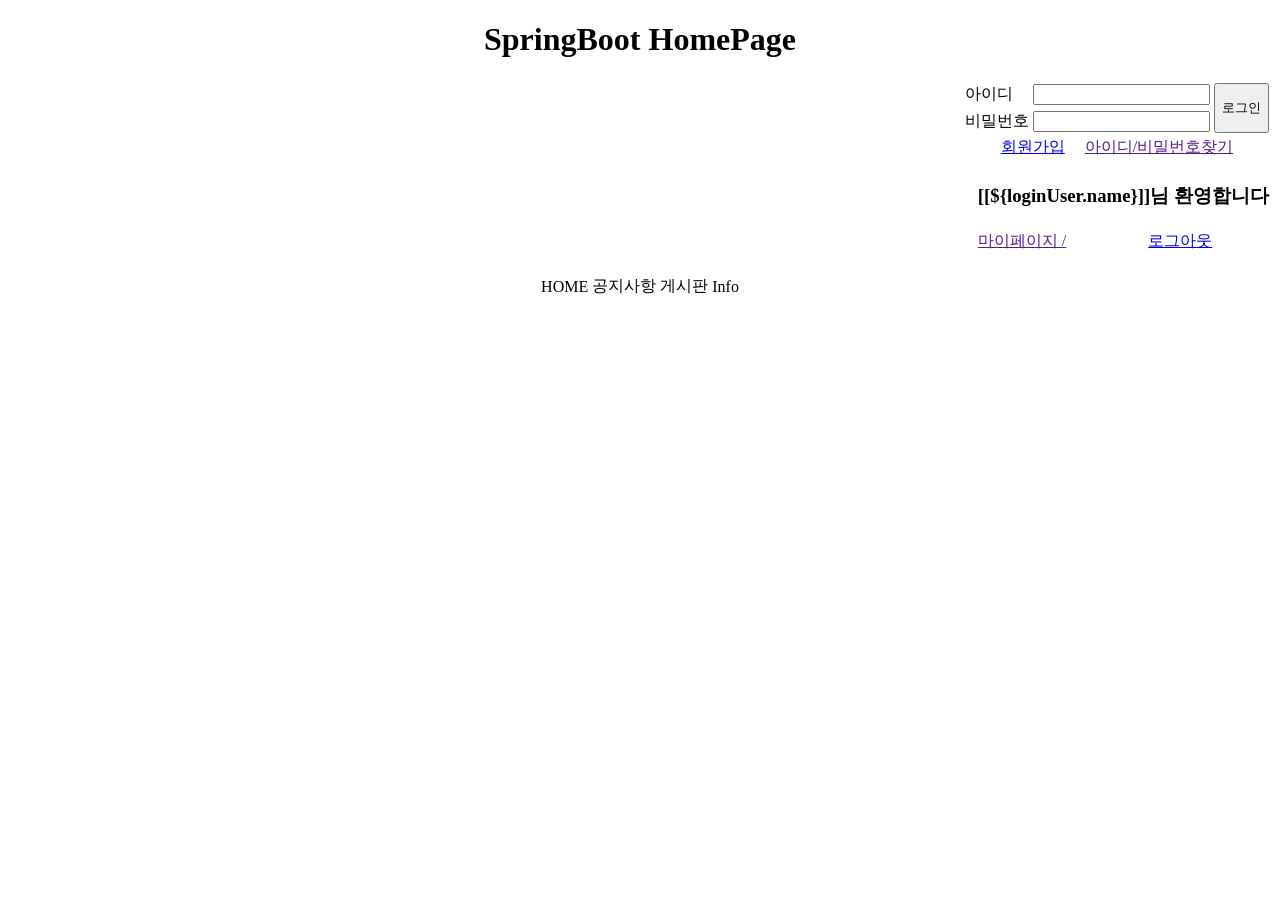
<file: Ex15_Homepage/src/main/resources/templates/fragments/header.html>
<!DOCTYPE html>
<html>
<head>
<meta charset="UTF-8">
<title>Insert title here</title>
</head>
<body>
	<div th:fragment="fragment-menu">
		<h1 align="center">SpringBoot HomePage</h1>
		<div th:if="${loginUser == null}" align="right">
			<form action="login" method="post">
				<table>
					<tr>
						<td>아이디</td>
						<td><input name="id" required></td>
						<td rowspan="2"><input type="submit" value="로그인" style="height:50px;"></td>
					</tr>
					<tr>
						<td>비밀번호</td>
						<td><input type="password" name="password" required></td>
					</tr>
					<tr>
						<td colspan="3" align="center">
							<a href="enrollForm">회원가입</a>&emsp;
							<a href="">아이디/비밀번호찾기</a>
						</td>
					</tr>
				</table>
			</form>
		</div>
		<div th:if="${loginUser != null}" align="right">
			<table>
				<tr>
					<td colspan="2">
						<!--/*  thymeleaf의 주석 
						<h3 th:text="${loginUser.name}">님 환영합니다</h3> ->  이름만 나옴
						* 문자열 합치기 
						<h3 th:text="${loginUser.name} + '님 환영합니다'"></h3> 
						<h3 th:text="|${loginUser.name}님 환영합니다|"></h3>
						*/-->
						<h3>[[${loginUser.name}]]님 환영합니다</h3>  <!--/* [[문자로 인식]] */-->
						<!--/* 
						 	data 변수에 = <b>Hello</b> 들어있다면
						 	[[${data}]]  -> <b>Hello</b>  -> <b>도 문자로 인식
						 	[(${data})]  -> Hello  -> 굵은 글씨로 출력
						*/-->
					</td>
				</tr>
				<tr>
					<td><a href="">마이페이지 / </a></td>
					<td><a href="logout">로그아웃</a></td>
				</tr>
			</table>
		</div>

		<br>
		<table align="center" class="nav-area">
			<tr>
				<td onclick="location.href='index'">HOME</td>
				<td>공지사항</td>
				<td onclick="location.href='list'">게시판</td>
				<td>Info</td>
			</tr>
		</table>
	</div>
	
</body>
</html>
</file>
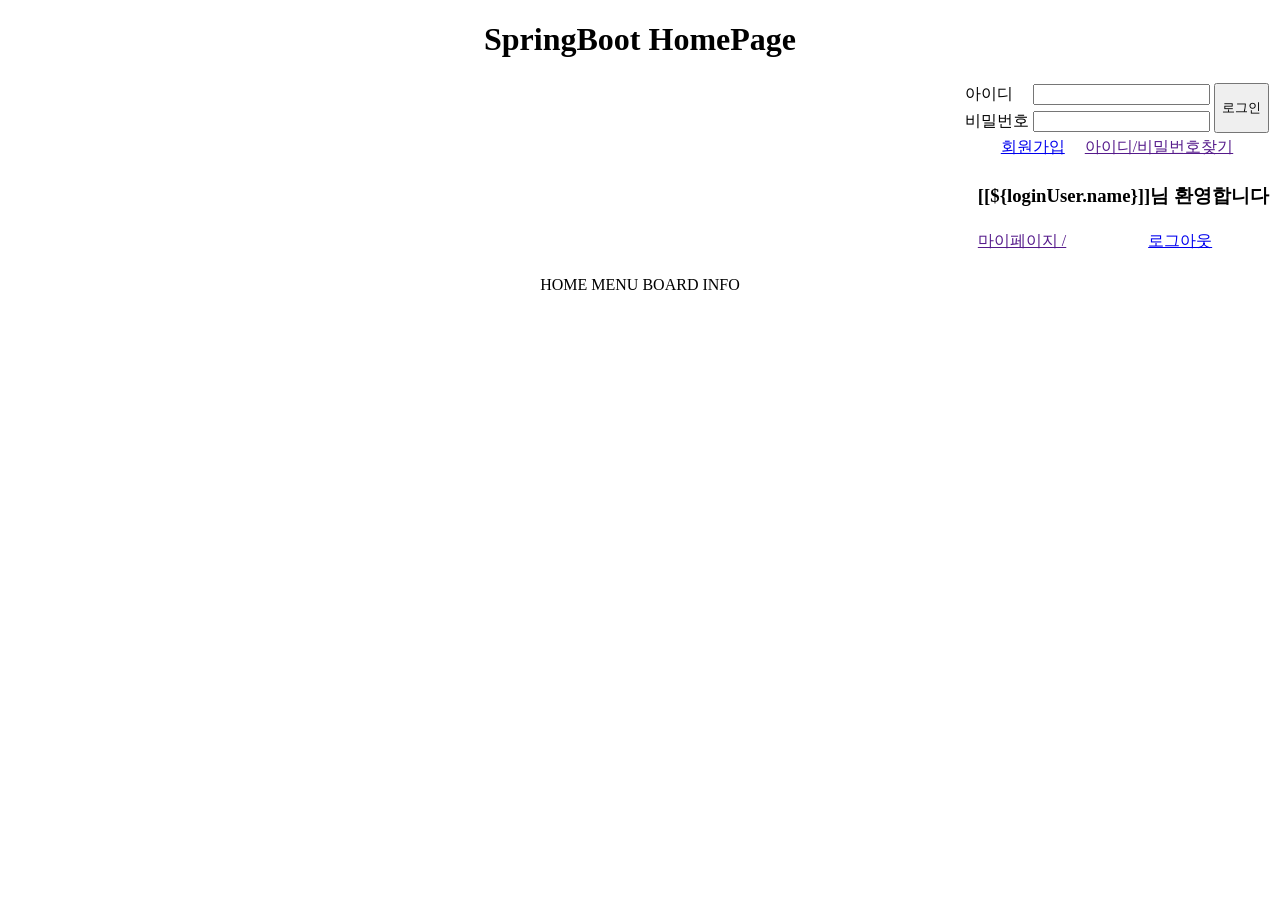
<file: Ex16_Restful/src/main/resources/templates/fragments/header.html>
<!DOCTYPE html>
<html>
<head>
<meta charset="UTF-8">
<title>Insert title here</title>
</head>
<body>
	<div th:fragment="fragment-menu">
		<h1 align="center">SpringBoot HomePage</h1>
		<div th:if="${loginUser == null}" align="right">
			<form action="login" method="post">
				<table>
					<tr>
						<td>아이디</td>
						<td><input name="id" required></td>
						<td rowspan="2"><input type="submit" value="로그인" style="height:50px;"></td>
					</tr>
					<tr>
						<td>비밀번호</td>
						<td><input type="password" name="password" required></td>
					</tr>
					<tr>
						<td colspan="3" align="center">
							<a href="enrollForm">회원가입</a>&emsp;
							<a href="">아이디/비밀번호찾기</a>
						</td>
					</tr>
				</table>
			</form>
		</div>
		<div th:if="${loginUser != null}" align="right">
			<table>
				<tr>
					<td colspan="2">
						<!--/*  thymeleaf의 주석 
						<h3 th:text="${loginUser.name}">님 환영합니다</h3> ->  이름만 나옴
						* 문자열 합치기 
						<h3 th:text="${loginUser.name} + '님 환영합니다'"></h3> 
						<h3 th:text="|${loginUser.name}님 환영합니다|"></h3>
						*/-->
						<h3>[[${loginUser.name}]]님 환영합니다</h3>  <!--/* [[문자로 인식]] */-->
						<!--/* 
						 	data 변수에 = <b>Hello</b> 들어있다면
						 	[[${data}]]  -> <b>Hello</b>  -> <b>도 문자로 인식
						 	[(${data})]  -> Hello  -> 굵은 글씨로 출력
						*/-->
					</td>
				</tr>
				<tr>
					<td><a href="">마이페이지 / </a></td>
					<td><a href="logout">로그아웃</a></td>
				</tr>
			</table>
		</div>

		<br>
		<table align="center" class="nav-area">
			<tr>
				<td onclick="location.href='index'">HOME</td>
				<td onclick="location.href='menuForm'">MENU</td>
				<td onclick="location.href='list'">BOARD</td>
				<td>INFO</td>
			</tr>
		</table>
	</div>
	
</body>
</html>
</file>
